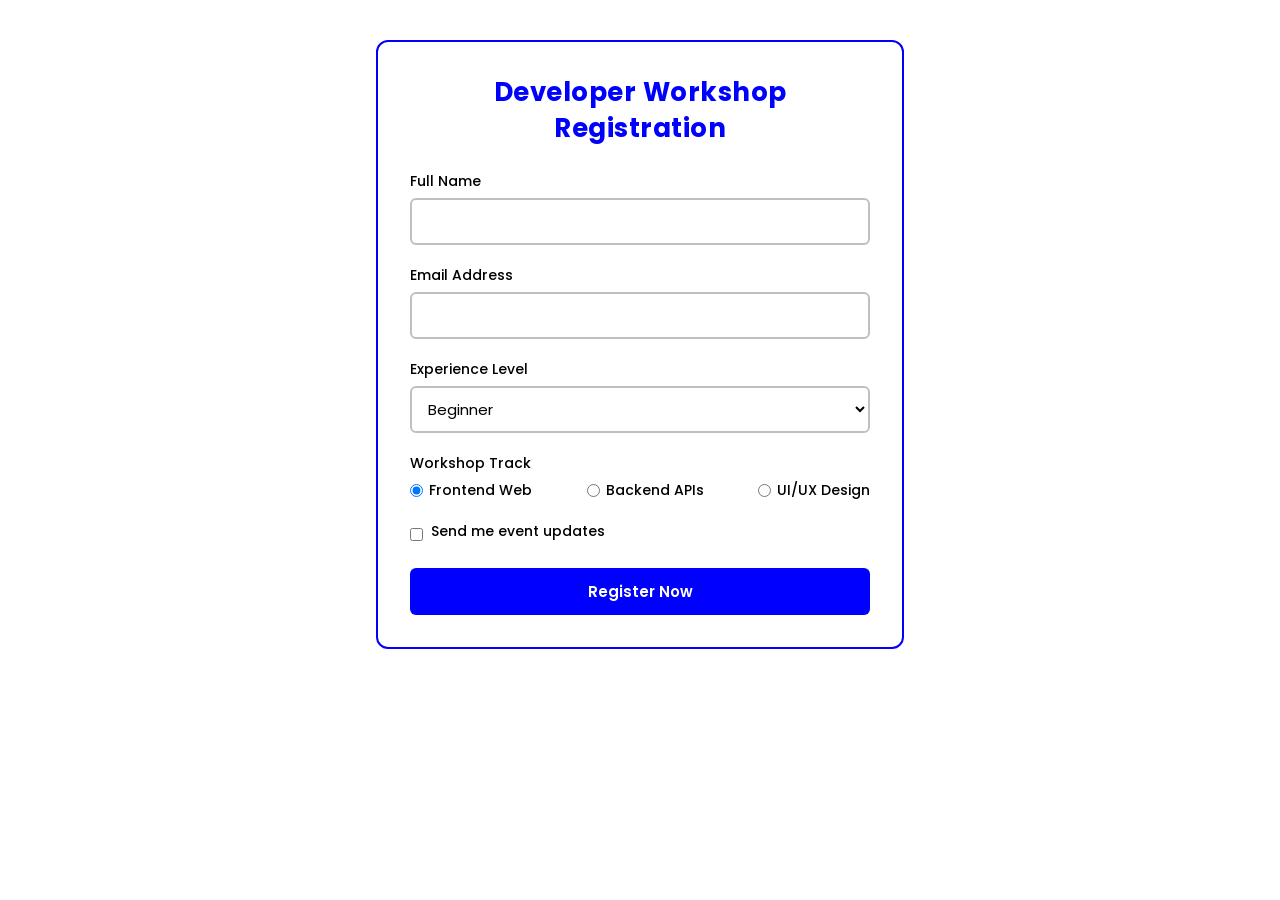
<file: techworkshopform/index.html>
<!DOCTYPE html>
<html lang="en">
<head>
  <meta charset="UTF-8">
  <meta name="viewport" content="width=device-width, initial-scale=1.0">
  <title>Developer Workshop Registration</title>

  <link rel="preconnect" href="https://fonts.googleapis.com">
  <link rel="preconnect" href="https://fonts.gstatic.com" crossorigin>
  <link href="https://fonts.googleapis.com/css2?family=Poppins:wght@400;500;600&display=swap" rel="stylesheet">

  <link rel="stylesheet" href="styles.css">
</head>
<body>
  <div class="form-container">
    <h1>Developer Workshop Registration</h1>

    <form id="registration-form">

      <div class="form-group">
        <label for="full-name">Full Name</label>
        <input type="text" id="full-name" name="full-name" required>
      </div>

      <div class="form-group">
        <label for="email">Email Address</label>
        <input type="email" id="email" name="email" required>
      </div>

      <div class="form-group">
        <label for="experience">Experience Level</label>
        <select id="experience" name="experience">
          <option value="beginner">Beginner</option>
          <option value="intermediate">Intermediate</option>
          <option value="advanced">Advanced</option>
        </select>
      </div>

      <div class="form-group">
        <p class="group-title">Workshop Track</p>
        <div class="radio-group">
          <div class="radio-option">
            <input type="radio" id="track-frontend" name="track" value="frontend" checked>
            <label for="track-frontend">Frontend Web</label>
          </div>
          <div class="radio-option">
            <input type="radio" id="track-backend" name="track" value="backend">
            <label for="track-backend">Backend APIs</label>
          </div>
          <div class="radio-option">
            <input type="radio" id="track-design" name="track" value="design">
            <label for="track-design">UI/UX Design</label>
          </div>
        </div>
      </div>

      <div class="form-group checkbox-group">
        <input type="checkbox" id="notifications" name="notifications">
        <label for="notifications">Send me event updates</label>
      </div>

      <button type="submit">Register Now</button>

    </form>
  </div>
</body>
</html>
</file>
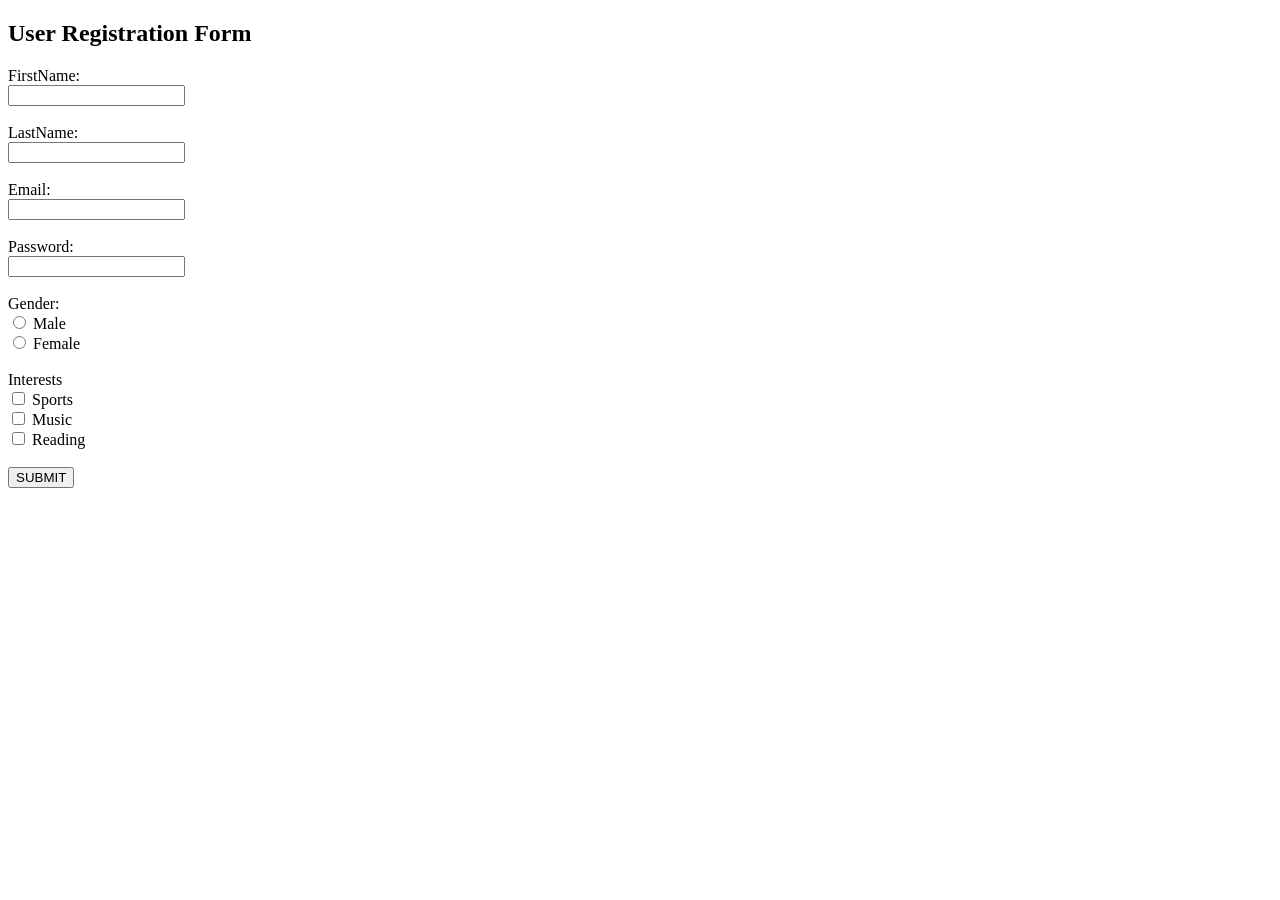
<file: registrationform.html>
<!DOCTYPE html>
<html lang="en">
<head>
    <meta charset="UTF-8">
    <meta name="viewport" content="width=device-width, initial-scale=1.0">
    <title>User Registration Form</title>
</head>
<body>
    <h2>User Registration Form</h2>

    <form action="#" method="POST">
        <label for="firstName">FirstName:</label><br>
        <input type="text" id="firstName" name="firstName" required><br><br>

        <label for="lastName">LastName:</label><br>
        <input type="text" id="lastName" name="lastName" required><br><br>

        <label for="email">Email:</label><br>
        <input type="email" id="email" name="email" required><br><br>

        <label for="password">Password:</label><br>
        <input type="password" id="password" name="password" minlength="6" required><br><br>

        <label for="gender">Gender:</label><br>
        <input type="radio" id="male" name="gender" value="male" required>
        <label for="male">Male</label><br>
        <input type="radio" id="female" name="gender" value="female" required>
        <label for="female">Female</label><br><br>

        <label>Interests</label><br>

        <input type="checkbox" id="sports" name="interests" value="sports">
        <label for="sports">Sports</label><br>

        <input type="checkbox" id="music" name="interests" value="music">
        <label for="music">Music</label><br>

        <input type="checkbox" id="reading" name="interests" value="reading">
        <label for="reading">Reading</label><br><br>

        <input type="submit" value="SUBMIT">
    </form>
    
</body>
</html>
</file>
<file: techworkshopform/styles.css>
body {
  font-family: "Poppins", Arial, sans-serif;
  background-color: white;
  color: black;
  margin: 0;
  padding: 40px 0;
}

h1 {
  text-align: center;
  font-size: 26px;
  line-height: 1.4;
  letter-spacing: 0.5px;
  color: blue;
  margin-top: 0;
  margin-bottom: 24px;
}

.form-container {
  max-width: 460px;
  margin: 0 auto;
  padding: 32px;
  background-color: white;
  border: 2px solid blue;
  border-radius: 12px;

}

.form-group {
  margin-bottom: 20px;
}

label,
.group-title {
  font-size: 14px;
  font-weight: 500;
}

.form-group > label,
.group-title {
  display: block;
  margin: 0 0 6px 0;
}

input[type="text"],
input[type="email"],
select,
button {
  display: block;
  width: 100%;
  box-sizing: border-box;
  font-family: inherit;
  font-size: 15px;
}

input[type="text"],
input[type="email"],
select {
  padding: 10px 12px;
  border: 2px solid silver;
  border-radius: 6px;
  background-color: white;
}


.radio-group {
  display: flex;
  flex-direction: row;
  justify-content: space-between;
  align-items: center;
}

.radio-option {
  display: flex;
  align-items: center;
}

.radio-option input {
  margin: 0 6px 0 0;
}

.checkbox-group {
  display: flex;
  align-items: center;
}

.checkbox-group input {
  margin: 0 8px 0 0;
}

button {
  padding: 12px;
  border: none;
  border-radius: 6px;
  background-color: blue;
  color: white;
  font-weight: 600;
}

button:hover {
  background-color: navy;
  cursor: pointer;
}
</file>
